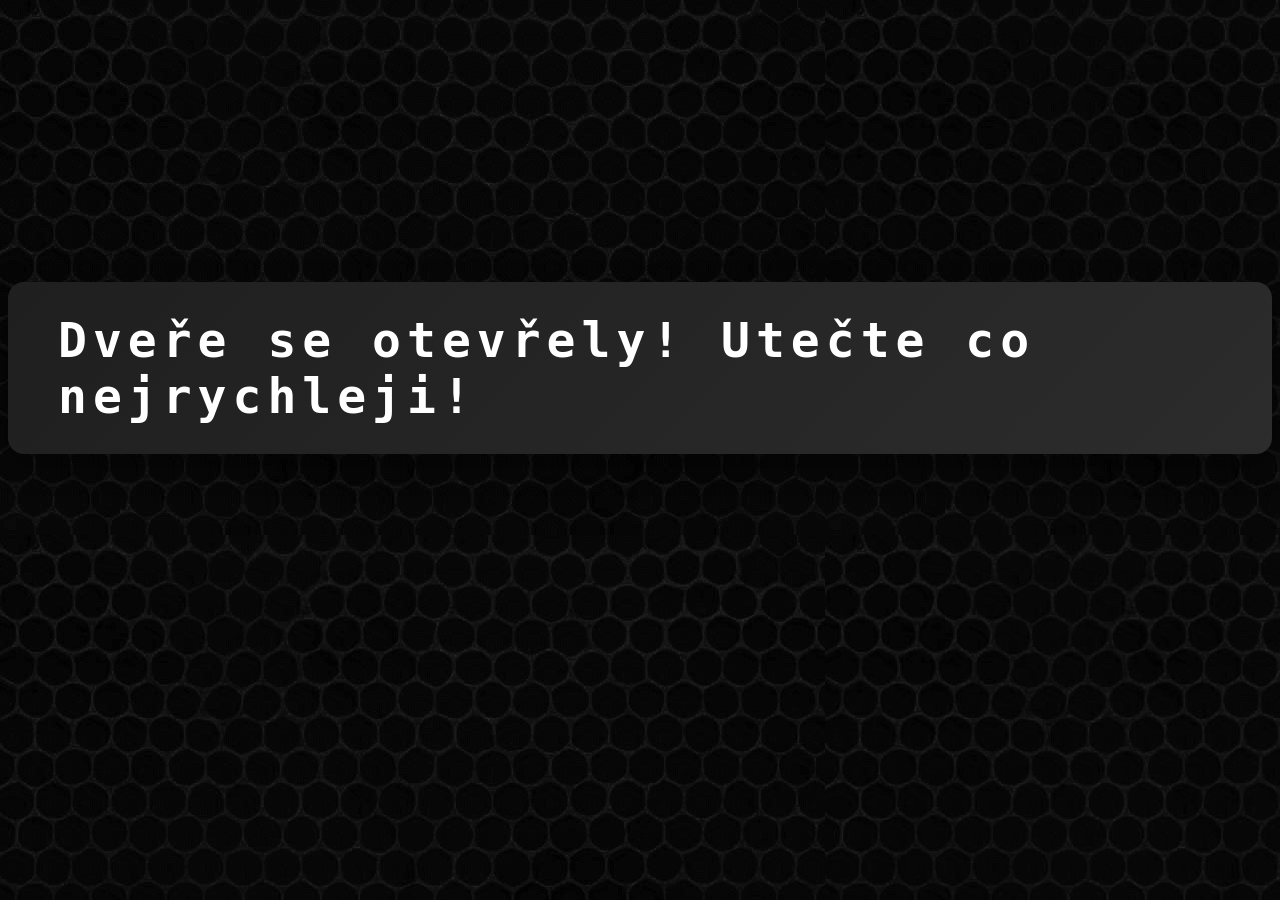
<file: NvTnaNMprg9SOqlnNy8A.html>
<!doctype html>
<html lang="en">
  <head>
    <meta charset="UTF-8" />
    <meta name="viewport" content="width=device-width, initial-scale=1.0" />
    <title>Code</title>
    <style>
      body {
        background-image: url("images/list/bg2_dark.jpg");
        color: wite;
      }
      .center {
        display: flex;
        justify-content: center;
        align-items: center;
      }
    </style>
  </head>
  <body>
    <div
      style="
        display: flex;
        justify-content: center;
        align-items: center;
        height: 80vh;
      "
    >
      <div
        style="
          padding: 30px 50px;
          background: linear-gradient(135deg, #1f1f1f, #2c2c2c);
          border-radius: 16px;
          box-shadow: 0 10px 30px rgba(0, 0, 0, 0.4);
          font-size: 48px;
          font-weight: 700;
          letter-spacing: 6px;
          color: #ffffff;
          font-family: monospace;
        "
      >
        Dveře se otevřely! Utečte co nejrychleji!
      </div>
    </div>
  </body>
</html>
</file>
